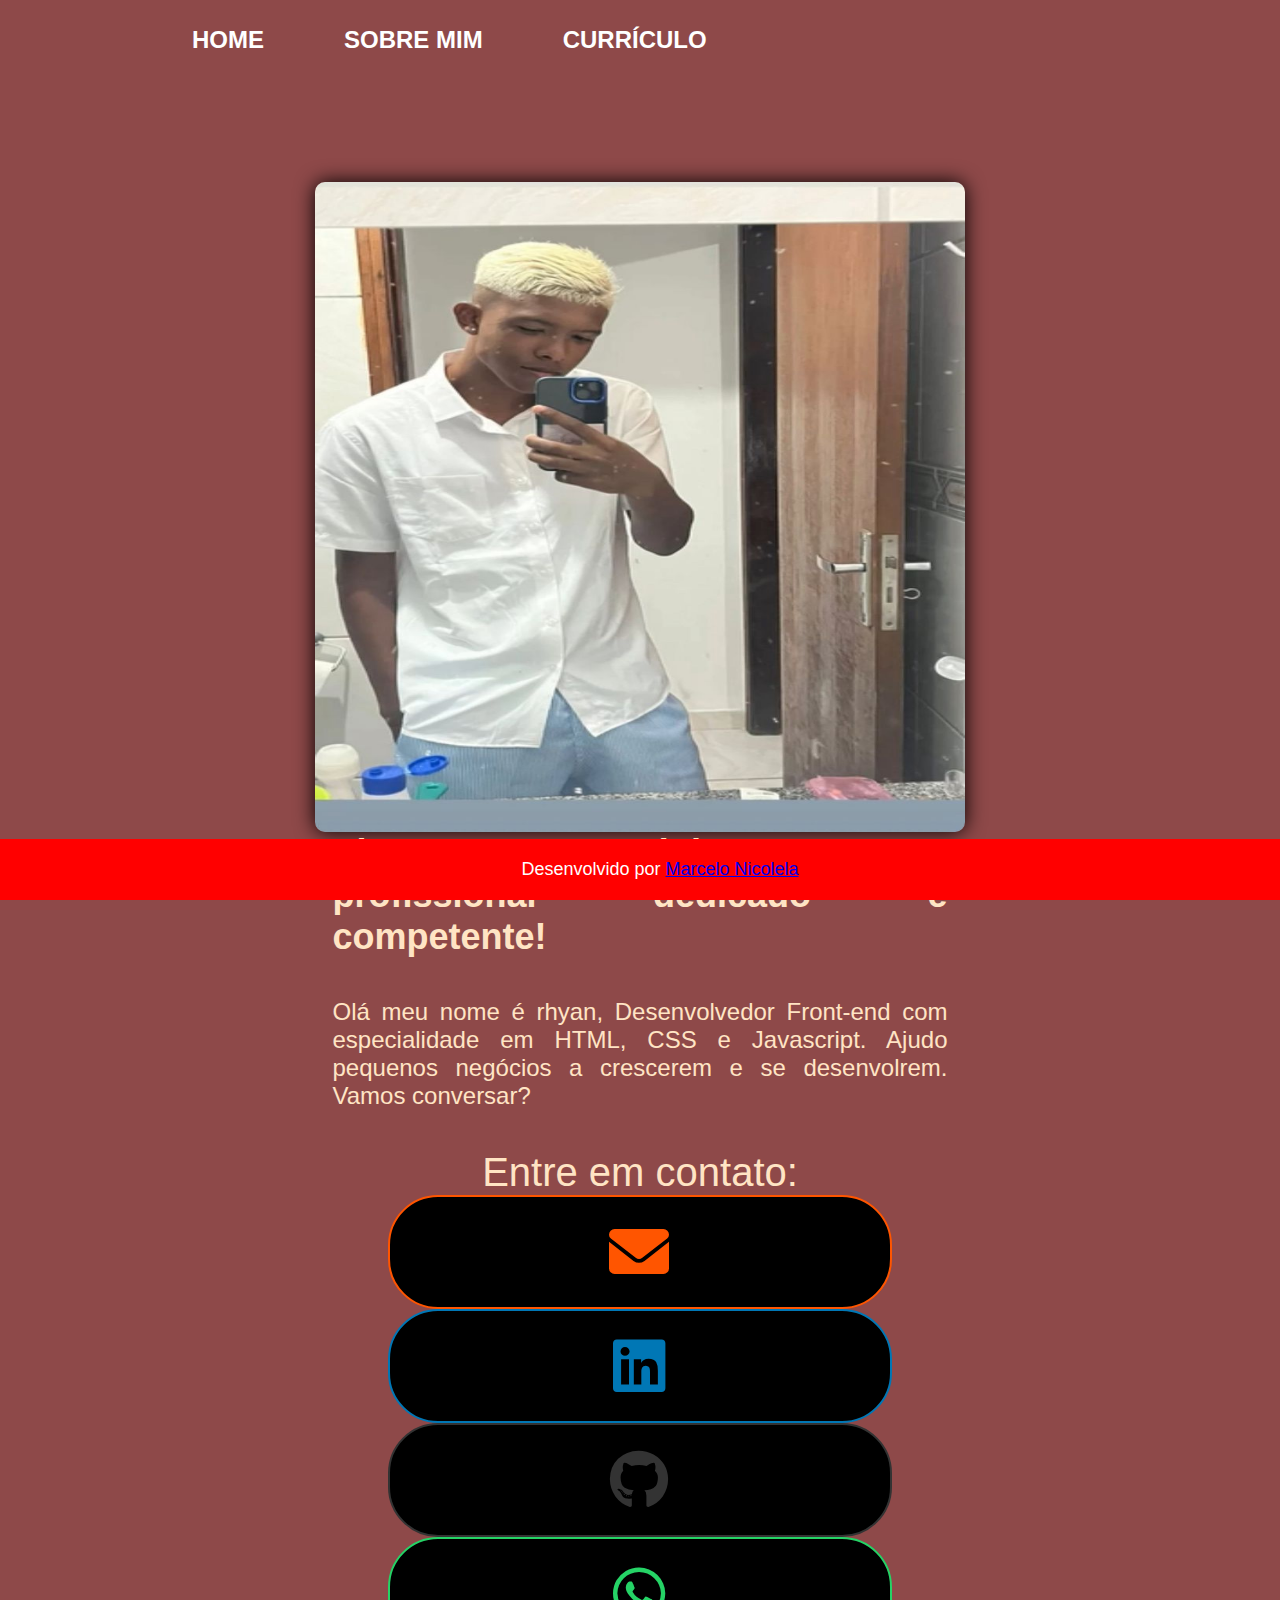
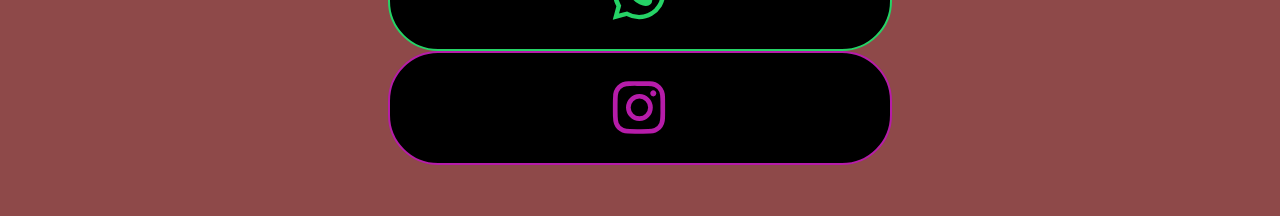
<file: index.html>
<!DOCTYPE html>
<html lang="pt-br">
<head>
    <meta charset="UTF-8">
    <meta name="viewport" content="width=device-width, initial-scale=1.0">
    <title>Portfólio rhyan</title>
    <link rel="stylesheet" href="./style.css">
    <link rel="stylesheet" href="https://cdnjs.cloudflare.com/ajax/libs/font-awesome/6.0.0-beta3/css/all.min.css">
</head>
<body>

    <header class="cabecalho">
        <nav class="cabecalho-menu">
            <a class="cabecalho-menu-links" href="index.html">HOME</a>

            <a class="cabecalho-menu-links" href="sobremim.html">SOBRE MIM</a>

            <a class="cabecalho-menu-links" href="curriculo.html">CURRÍCULO</a>
        </nav>
    </header>
    <main class="conteudo">

      <section class="apresentacao-conteudo">
        <h1 class="apresentacao-conteudo-titulo">Eleve seu negócio com um profissional dedicado e competente!</h1>
        <p class="apresentacao-conteudo-paragrafo">Olá meu nome é rhyan, Desenvolvedor Front-end com especialidade em HTML, CSS e Javascript. Ajudo pequenos negócios a crescerem e se desenvolrem. Vamos conversar?</p>

        <div class="apresentacao-links">

            <h2 class="apresentacao-links-conteudo">
                Entre em contato:
            </h2>
            <a class="botao1" href="mailto: emailprofissional@gmail.com"><i class="fas fa-envelope"></i></a>
            
            <a class="botao2" href="https://www.linkedin.com/in/usuario-linkedin" target="_blank">
            <i class="fab fa-linkedin"></i>
        </a>

        <a class="botao3" href="https://github.com/marcelocsn" target="_blank">
            <i class="fab fa-github"></i>
        </a>

        <a class="botao4" href="https://wa.me/55160000000000" target="_blank">
            <i class="fab fa-whatsapp"></i>
        </a>

        <a class="botao5" href="https://www.instagram.com/seu_usuario_aqui" target="_blank">
            <i class="fab fa-instagram"></i>
        </a>
        </div>

      </section>  

<img class="imagem" src="./WhatsApp Image 2025-05-27 at 12.48.24.jpeg" alt="">

    </main>

    <br><br>

    <footer class="rodape"><p>Desenvolvido por <a href="https://github.com/marcelocsn">Marcelo Nicolela</a></p> 
    </footer>
    
</body>


</html>
</file>
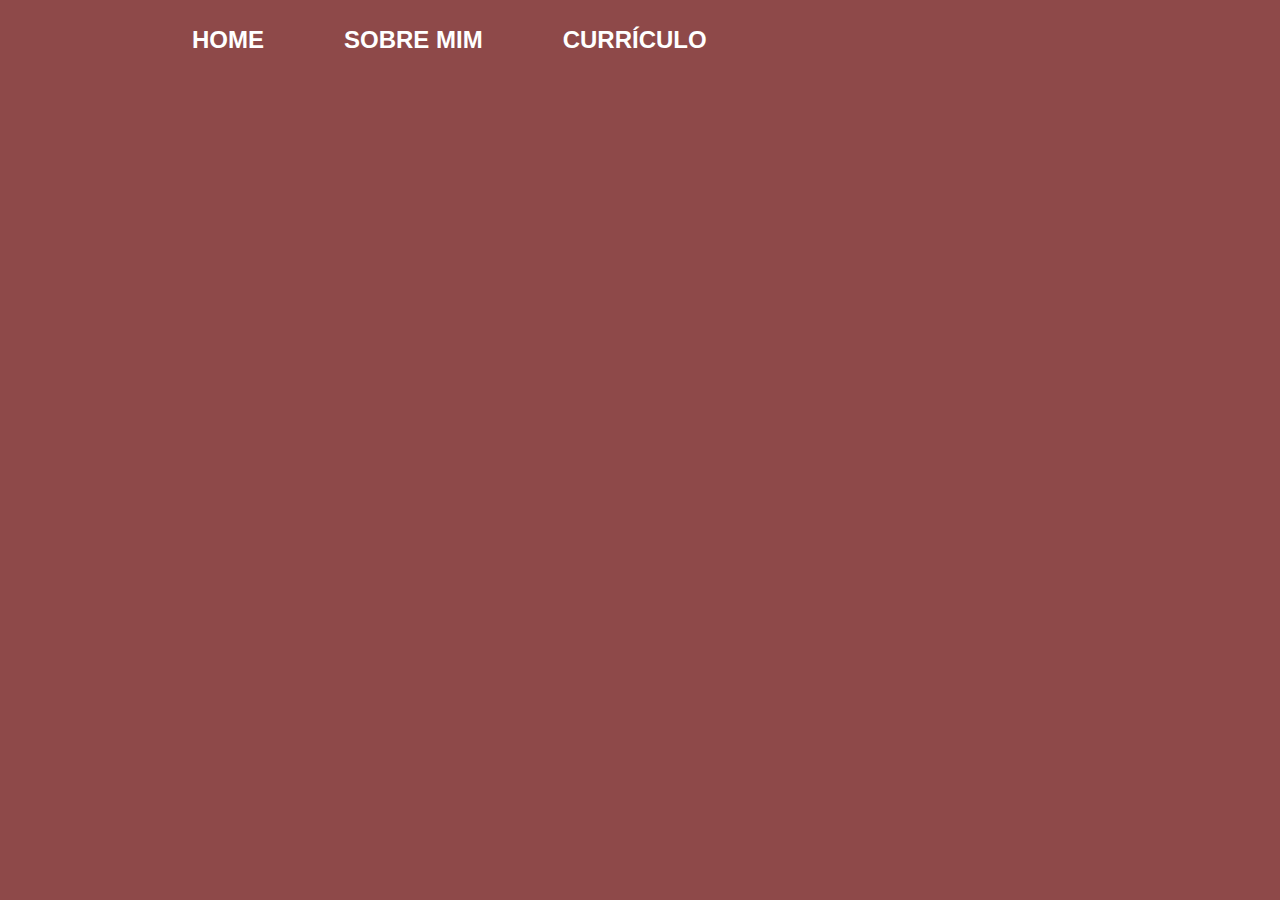
<file: curriculo.html>
<!DOCTYPE html>
<html lang="pt-br">
<head>
    <meta charset="UTF-8">
    <meta name="viewport" content="width=device-width, initial-scale=1.0">
    <title>Portfólio Nomedevcs</title>
    <link rel="stylesheet" href="./style.css">
    <link rel="stylesheet" href="https://cdnjs.cloudflare.com/ajax/libs/font-awesome/6.0.0-beta3/css/all.min.css">
</head>
<body>
    <header class="cabecalho">
        <nav class="cabecalho-menu">
            <a class="cabecalho-menu-links" href="index.html">HOME</a>

            <a class="cabecalho-menu-links" href="sobremim.html">SOBRE MIM</a>

            <a class="cabecalho-menu-links" href="curriculo.html">CURRÍCULO</a>
        </nav>
    </header>
</body>
</html>
</file>
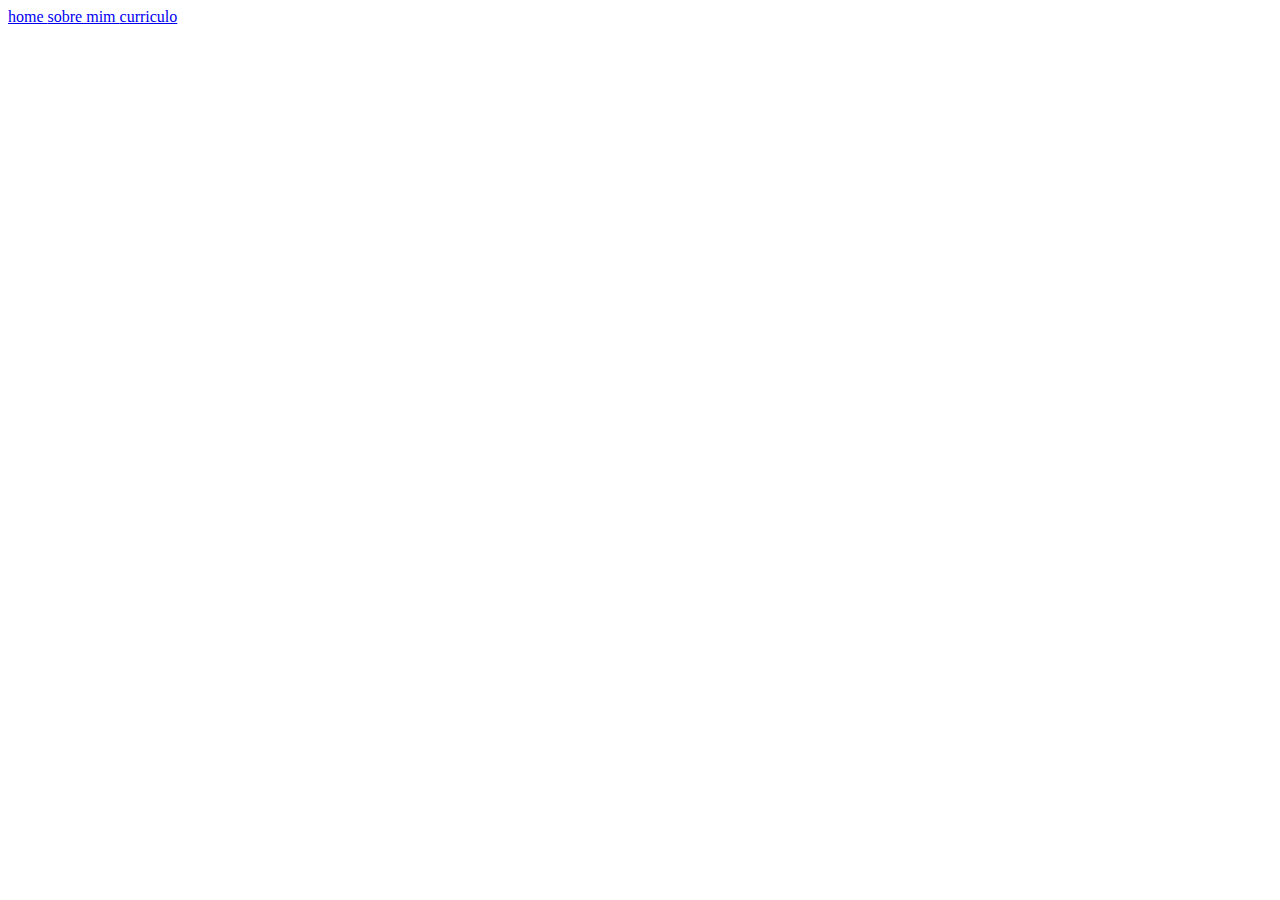
<file: index .html>
<!DOCTYPE html>
<html lang="pt-br">
<head>
    <meta charset="UTF-8">
    <meta name="viewport" content="width=device-width, initial-scale=1.0">
    <title>PORTFOLIO RHYAN</title>
</head>
<body>

<header class="cabecalho "> 
<nav class="cabecalho-menu">
    <a class="cabecalho-menu-links" href="index .html">home </a>
    <a class="cabecalho-menu-links" href="sobre mim">sobre mim

    </a>    <a class="cabecalho-menu-links" href="curriculo">curriculo

    </a>
    
    
</nav>
    
    </header>

</body>

</html>
</file>
<file: style.css>
* {
    margin: 0;
    padding: 0;
}

body {
    height: 100vh;
    background-color: rgb(142, 73, 73);
    background-attachment: fixed;
    color: bisque;
    margin: 0;
}

.cabecalho {
    padding: 2% 0% 0% 15%;
}

.cabecalho-menu {
    display: flex;
    gap: 80px;
}

.cabecalho-menu-links {
    font-family: Arial, Helvetica, sans-serif;
    font-size: 24px;
    font-weight: 600;
    color: white;
    text-decoration: none;
}

.conteudo {
    /* Define a altura do elemento como automática (ajustada ao conteúdo) */
    height: auto;

    /* Define a direção dos elementos filhos como coluna (de cima para baixo) */
    flex-direction: column;

    /* Define uma margem ao redor do elemento de 10% */
    margin: 10%;

    /* Transforma o elemento em um contêiner flexível */
    display: flex;

    /* Alinha os itens verticalmente no centro do contêiner */
    align-items: center;

    /* Distribui o espaço restante entre os itens horizontalmente */
    justify-content: space-between;

    margin-bottom: 15px;
}

/* Estilos para elementos com a classe .apresentacao-conteudo */
.apresentacao-conteudo {
    /* Define a largura do elemento como 615px */
    width: 615px;

    /* Transforma o elemento em um contêiner flexível com direção de coluna */
    display: flex;
    flex-direction: column;

    /* Centraliza verticalmente os elementos dentro do contêiner */
    justify-content: center;

    /* Centraliza horizontalmente os elementos dentro do contêiner */
    align-items: center;

    /* Centraliza o alinhamento do texto dentro do contêiner */
    text-align: center;

    /* Define a altura do elemento como automática (ajustada ao conteúdo) */
    height: auto;

    /* Define o espaçamento entre os elementos filhos como 40px */
    gap: 40px;

    /* Define a ordem do elemento como 2 na ordem de exibição */
    order: 2;
}

/* Estilos para elementos com a classe .apresentacao-conteudo-titulo */
.apresentacao-conteudo-titulo {
    /* Define o tamanho da fonte como 36px */
    font-size: 36px;

    /* Define a família de fontes como 'Krona One' com fallback para sans-serif */
    font-family: 'Krona One', sans-serif;

    /* Alinha o texto justificado */
    text-align: justify;
}


.apresentacao-conteudo-paragrafo {
 
    font-size: 24px;

   font-family: 'Montserrat', sans-serif;

    text-align: justify;
}

.apresentacao-links-conteudo {
    font-family: Arial, Helvetica, sans-serif;
    font-weight: 400;
    font-size: 40px;
}

.botao1 {
    background-color: #000;
    color: #ff5500;
    width: 500px;
    height: 80px;
    text-align: center;
    display: flex;
    justify-content: center;
    align-items: center;
    border: 2px solid #ff5500;
    border-radius: 50px;
    font-size: 36px;
    padding: 15px 0;
    text-decoration: none;
    font-family: Arial, Helvetica, sans-serif;
    letter-spacing: 2px;
    text-transform: uppercase;
    position: relative;
    overflow: hidden;
}

.botao1::before {
    content: "";
    position: absolute;
    top: 0;
    left: -100%;
    width: 100%;
    height: 100%;
    background: linear-gradient(45deg, transparent, #ff5500);
    transition:0.5s;
}

.botao1:hover::before {
    left: 100%;
}

.botao1 i {
    position: absolute;
    left: 50%;
    top: 50%;
    transform: translate(-50%, -50%);
    font-size: 60px;
}

/* fim botao1 */

.botao2 {
    background-color: #000;
    color: #0077b5;
    width: 500px;
    height: 80px;
    text-align: center;
    display: flex;
    justify-content: center;
    align-items: center;
    border: 2px solid #0077b5;
    border-radius: 50px;
    font-size: 36px;
    padding: 15px 0;
    text-decoration: none;
    font-family: Arial, Helvetica, sans-serif;
    letter-spacing: 2px;
    text-transform: uppercase;
    position: relative;
    overflow: hidden;
}

.botao2::before {
    content: "";
    position: absolute;
    top: 0;
    left: -100%;
    width: 100%;
    height: 100%;
    background: linear-gradient(45deg, transparent, #0077b5);
    transition:0.5s;
}

.botao2:hover::before {
    left: 100%;
}

.botao2 i {
    position: absolute;
    left: 50%;
    top: 50%;
    transform: translate(-50%, -50%);
    font-size: 60px;
}

/* fim botao2 */

.botao3 {
    background-color: #000;
    color: #333;
    width: 500px;
    height: 80px;
    text-align: center;
    display: flex;
    justify-content: center;
    align-items: center;
    border: 2px solid #333;
    border-radius: 50px;
    font-size: 36px;
    padding: 15px 0;
    text-decoration: none;
    font-family: Arial, Helvetica, sans-serif;
    letter-spacing: 2px;
    text-transform: uppercase;
    position: relative;
    overflow: hidden;
}

.botao3::before {
    content: "";
    position: absolute;
    top: 0;
    left: -100%;
    width: 100%;
    height: 100%;
    background: linear-gradient(45deg, transparent, #333);
    transition:0.5s;
}

.botao3:hover::before {
    left: 100%;
}

.botao3 i {
    position: absolute;
    left: 50%;
    top: 50%;
    transform: translate(-50%, -50%);
    font-size: 60px;
}

/* fim botao3 */

.botao4 {
    background-color: #000;
    color: #25d366;
    width: 500px;
    height: 80px;
    text-align: center;
    display: flex;
    justify-content: center;
    align-items: center;
    border: 2px solid #25d366;
    border-radius: 50px;
    font-size: 36px;
    padding: 15px 0;
    text-decoration: none;
    font-family: Arial, Helvetica, sans-serif;
    letter-spacing: 2px;
    text-transform: uppercase;
    position: relative;
    overflow: hidden;
}

.botao4::before {
    content: "";
    position: absolute;
    top: 0;
    left: -100%;
    width: 100%;
    height: 100%;
    background: linear-gradient(45deg, transparent, #25d366);
    transition:0.5s;
}

.botao4:hover::before {
    left: 100%;
}

.botao4 i {
    position: absolute;
    left: 50%;
    top: 50%;
    transform: translate(-50%, -50%);
    font-size: 60px;
}

/* fim botao4 */

.botao5 {
    background-color: #000;
    color: #b61ca9;
    width: 500px;
    height: 80px;
    text-align: center;
    display: flex;
    justify-content: center;
    align-items: center;
    border: 2px solid #b61ca9;
    border-radius: 50px;
    font-size: 36px;
    padding: 15px 0;
    text-decoration: none;
    font-family: Arial, Helvetica, sans-serif;
    letter-spacing: 2px;
    text-transform: uppercase;
    position: relative;
    overflow: hidden;
}

.botao5::before {
    content: "";
    position: absolute;
    top: 0;
    left: -100%;
    width: 100%;
    height: 100%;
    background: linear-gradient(45deg, transparent, #b61ca9);
    transition:0.5s;
}

.botao5:hover::before {
    left: 100%;
}

.botao5 i {
    position: absolute;
    left: 50%;
    top: 50%;
    transform: translate(-50%, -50%);
    font-size: 60px;
}
/* fim botao 5 */

.rodape {
    position:fixed;
    bottom: 0;
    left: 0;
    width: 100%;
    color: white;
    background-color: #ff0000;
    text-decoration: none;
    display: flex;
    align-items: center;
    justify-content: center;
    text-align: center;
    font-family: Arial, Helvetica, sans-serif;
    font-size: 18px;
    font-weight: 400;
    padding: 20px;
}

.rodape:hover {
    color: #ffa600;
}
.imagem{
    max-width: 100%;
    width: 650px;
    height: 650px;
    text-align: center;
    align-items: center;
    border-radius: 10px;
    box-shadow: 0px 0px 20px  #000;
}
</file>
